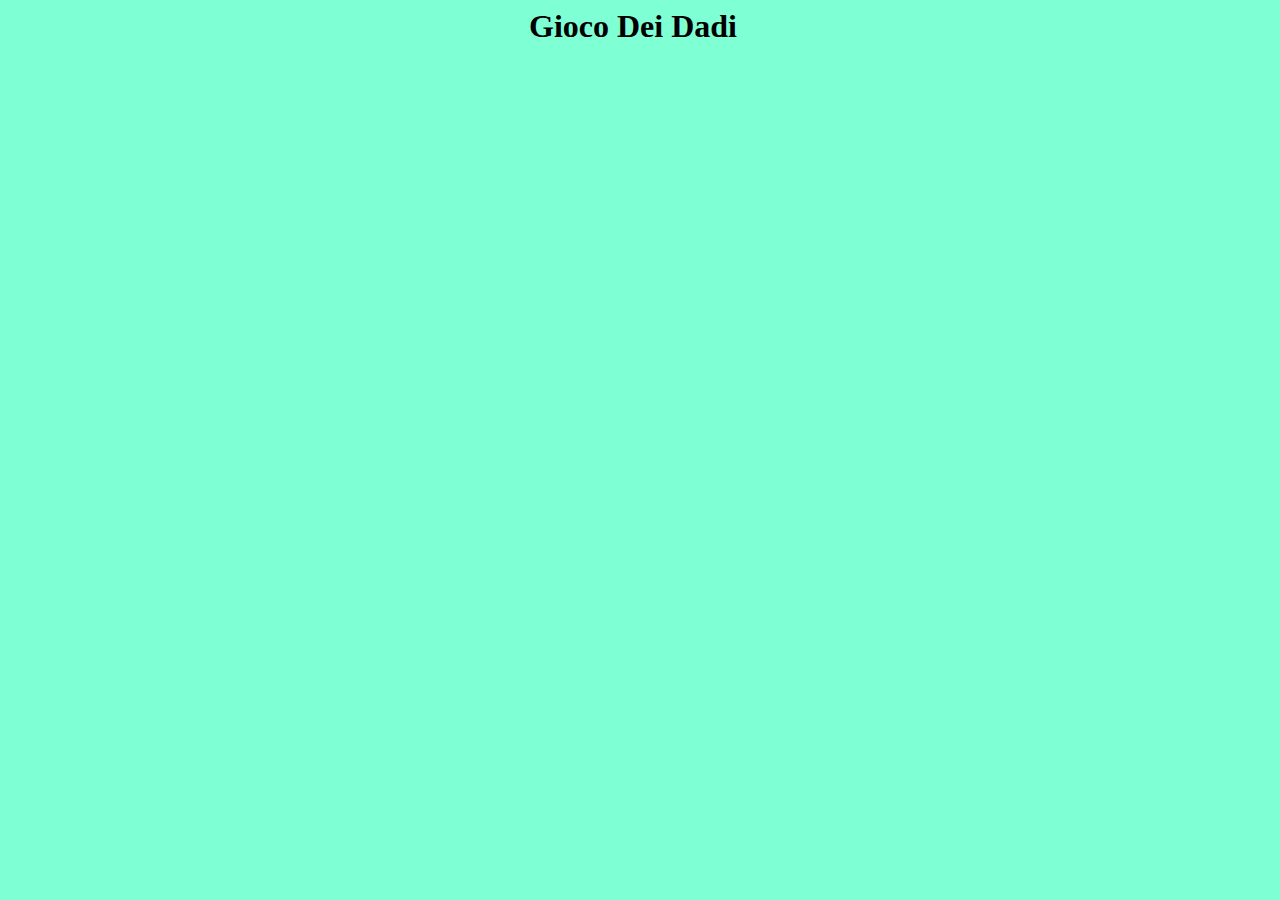
<file: Dadi/index.html>
<!DOCTYPE html>
<html lang="it">
<head>
    <meta charset="UTF-8">
    <meta name="viewport" content="width=device-width, initial-scale=1.0">
    <title>Gioco dei Dadi</title>
    <link rel="stylesheet" href="style.css">
</head>







<body>
    <h1 class="centered">Gioco Dei Dadi</h1>

    <!-- Collegamento al nostro file JS -->
    <script src="script.js"></script>
</body>
</html>
</file>
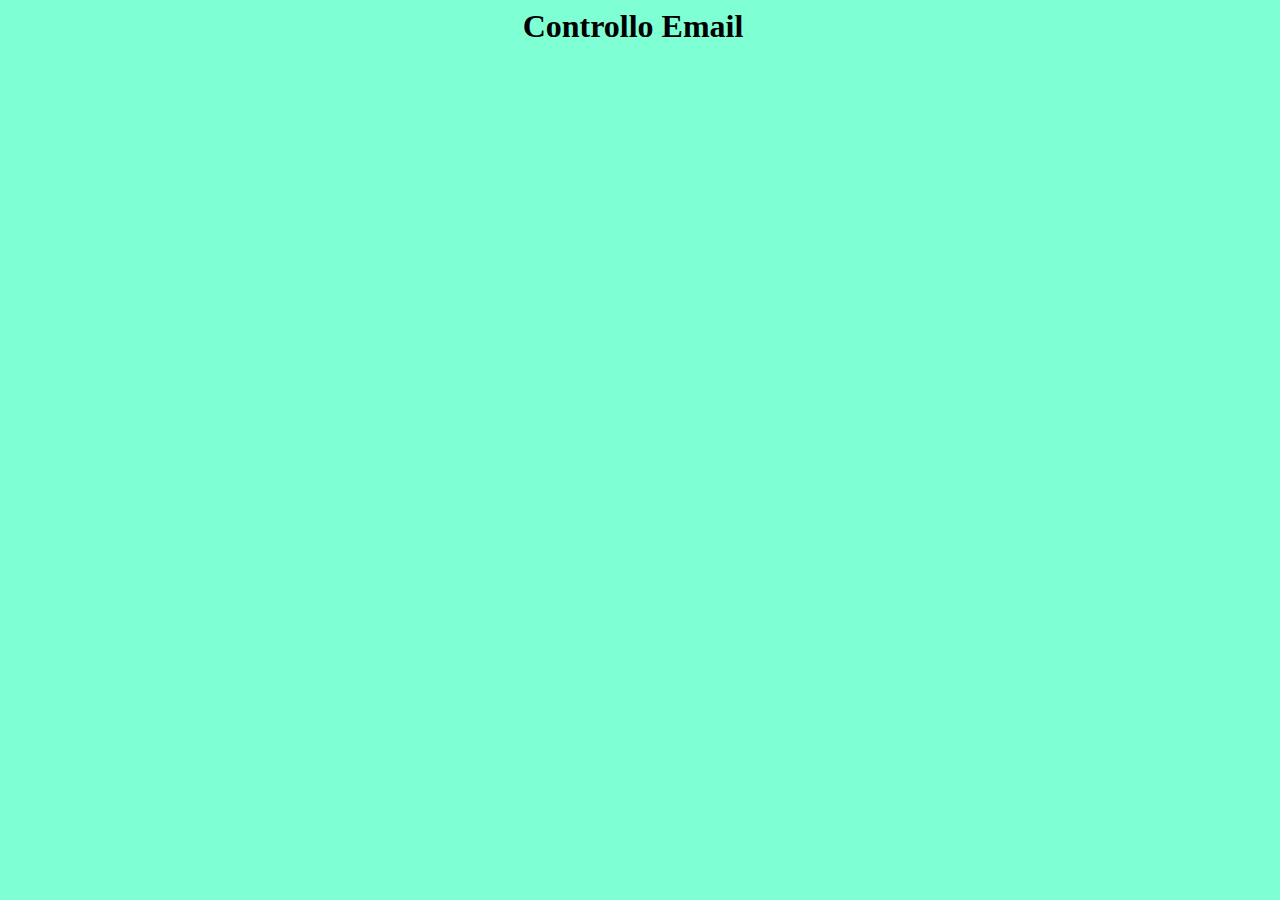
<file: Mail/index.html>
<!DOCTYPE html>
<html lang="it">
<head>
    <meta charset="UTF-8">
    <meta name="viewport" content="width=device-width, initial-scale=1.0">
    <title>Email</title>
    <link rel="stylesheet" href="style.css">
</head>







<body>
    <h1 class="centered">Controllo Email</h1>

    <!-- Collegamento al nostro file JS -->
    <script src="script.js"></script>
</body>
</html>
</file>
<file: Dadi/style.css>
html{
    background-color: aquamarine;
    color: black;
}

.centered{
    display: flex;
    max-width: 1250px;
    margin: 0;
    justify-content: center;
    align-items: center;
}
</file>
<file: Mail/style.css>
html{
    background-color: aquamarine;
    color: black;
}

.centered{
    display: flex;
    max-width: 1250px;
    margin: 0;
    justify-content: center;
    align-items: center;
}
</file>
